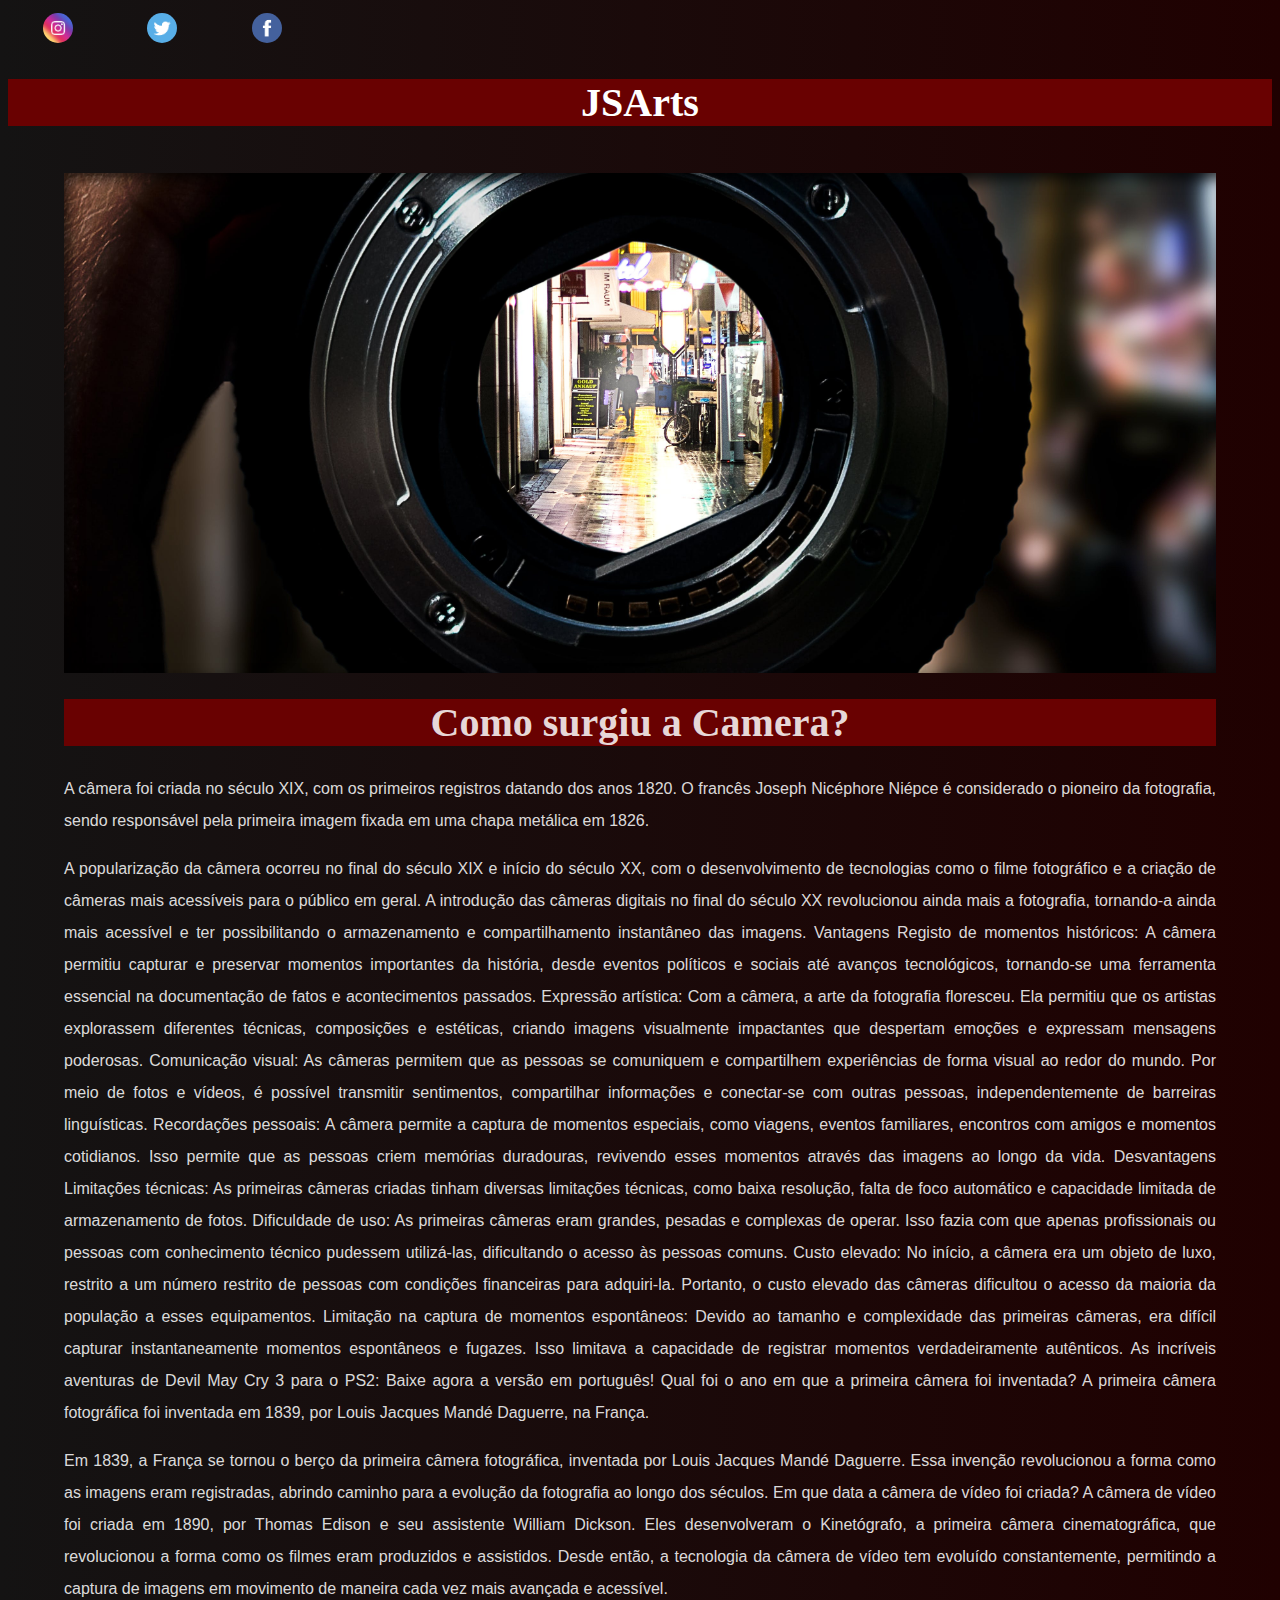
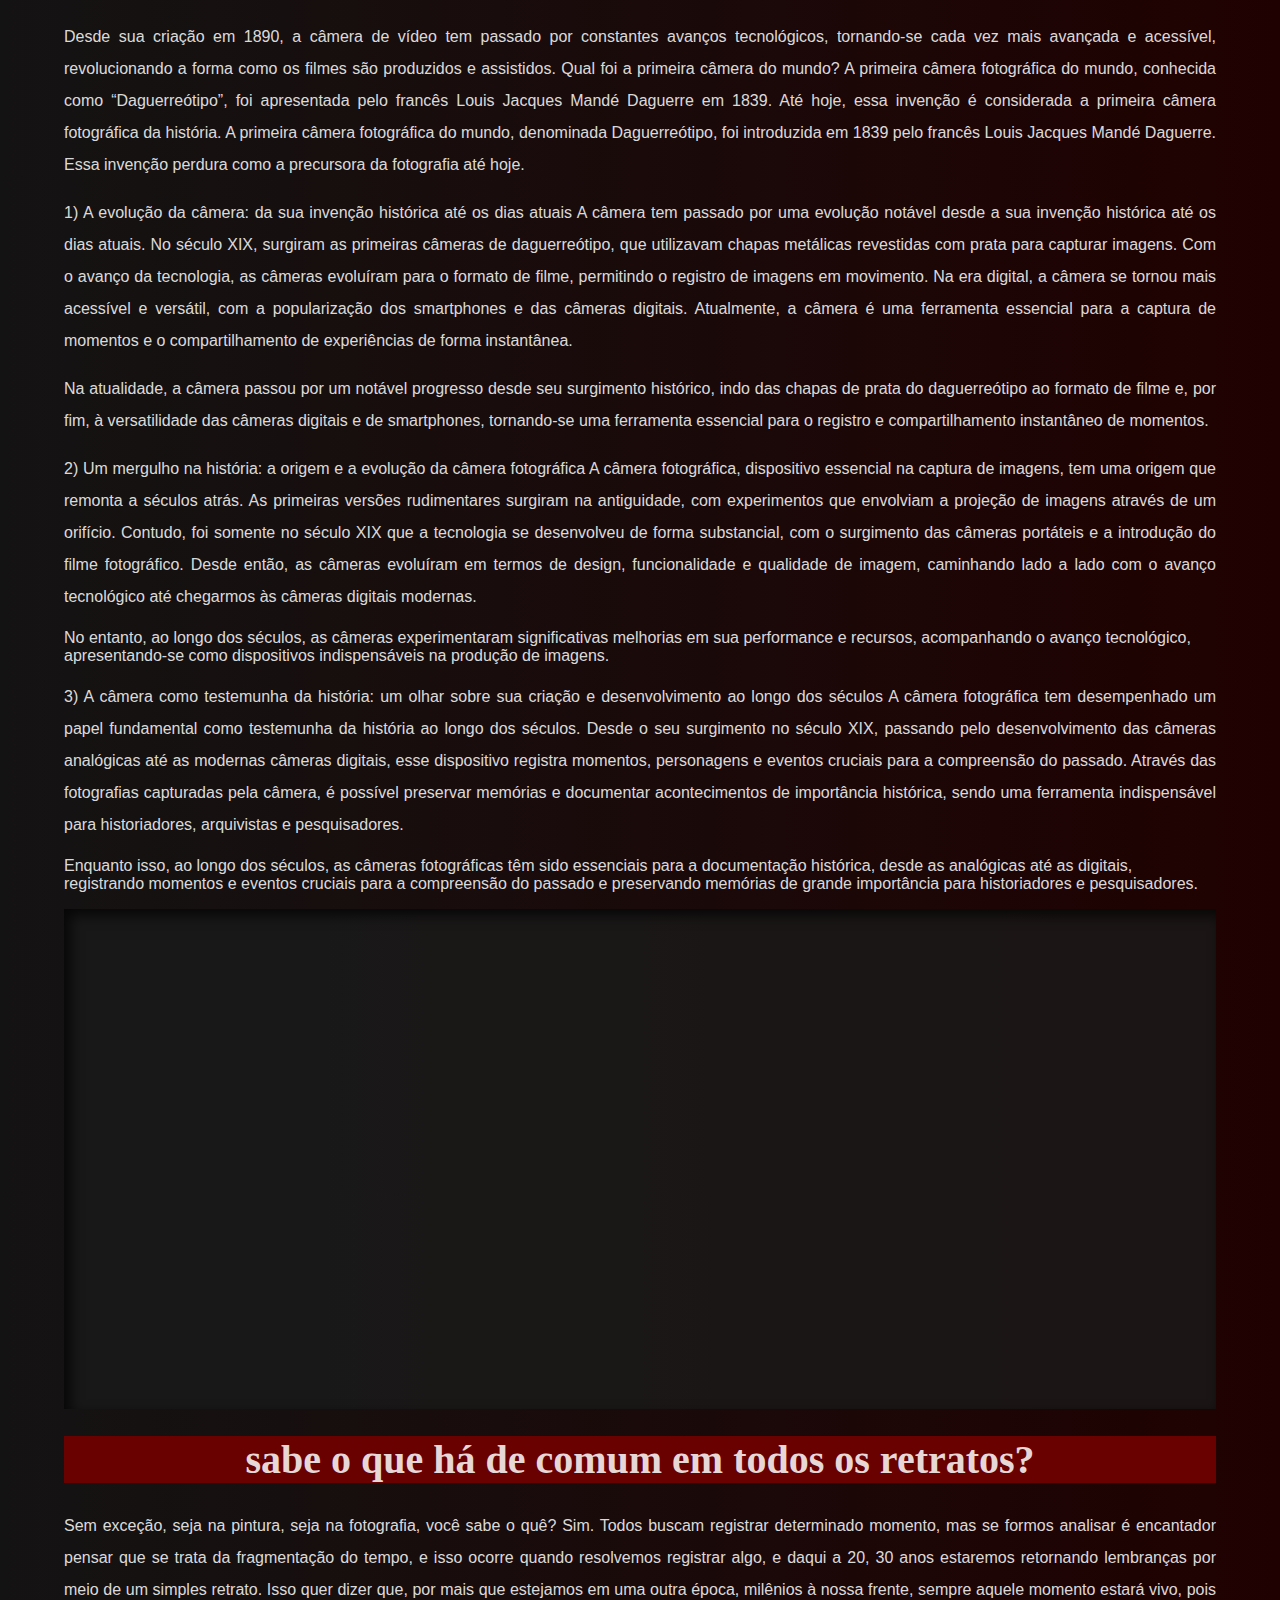
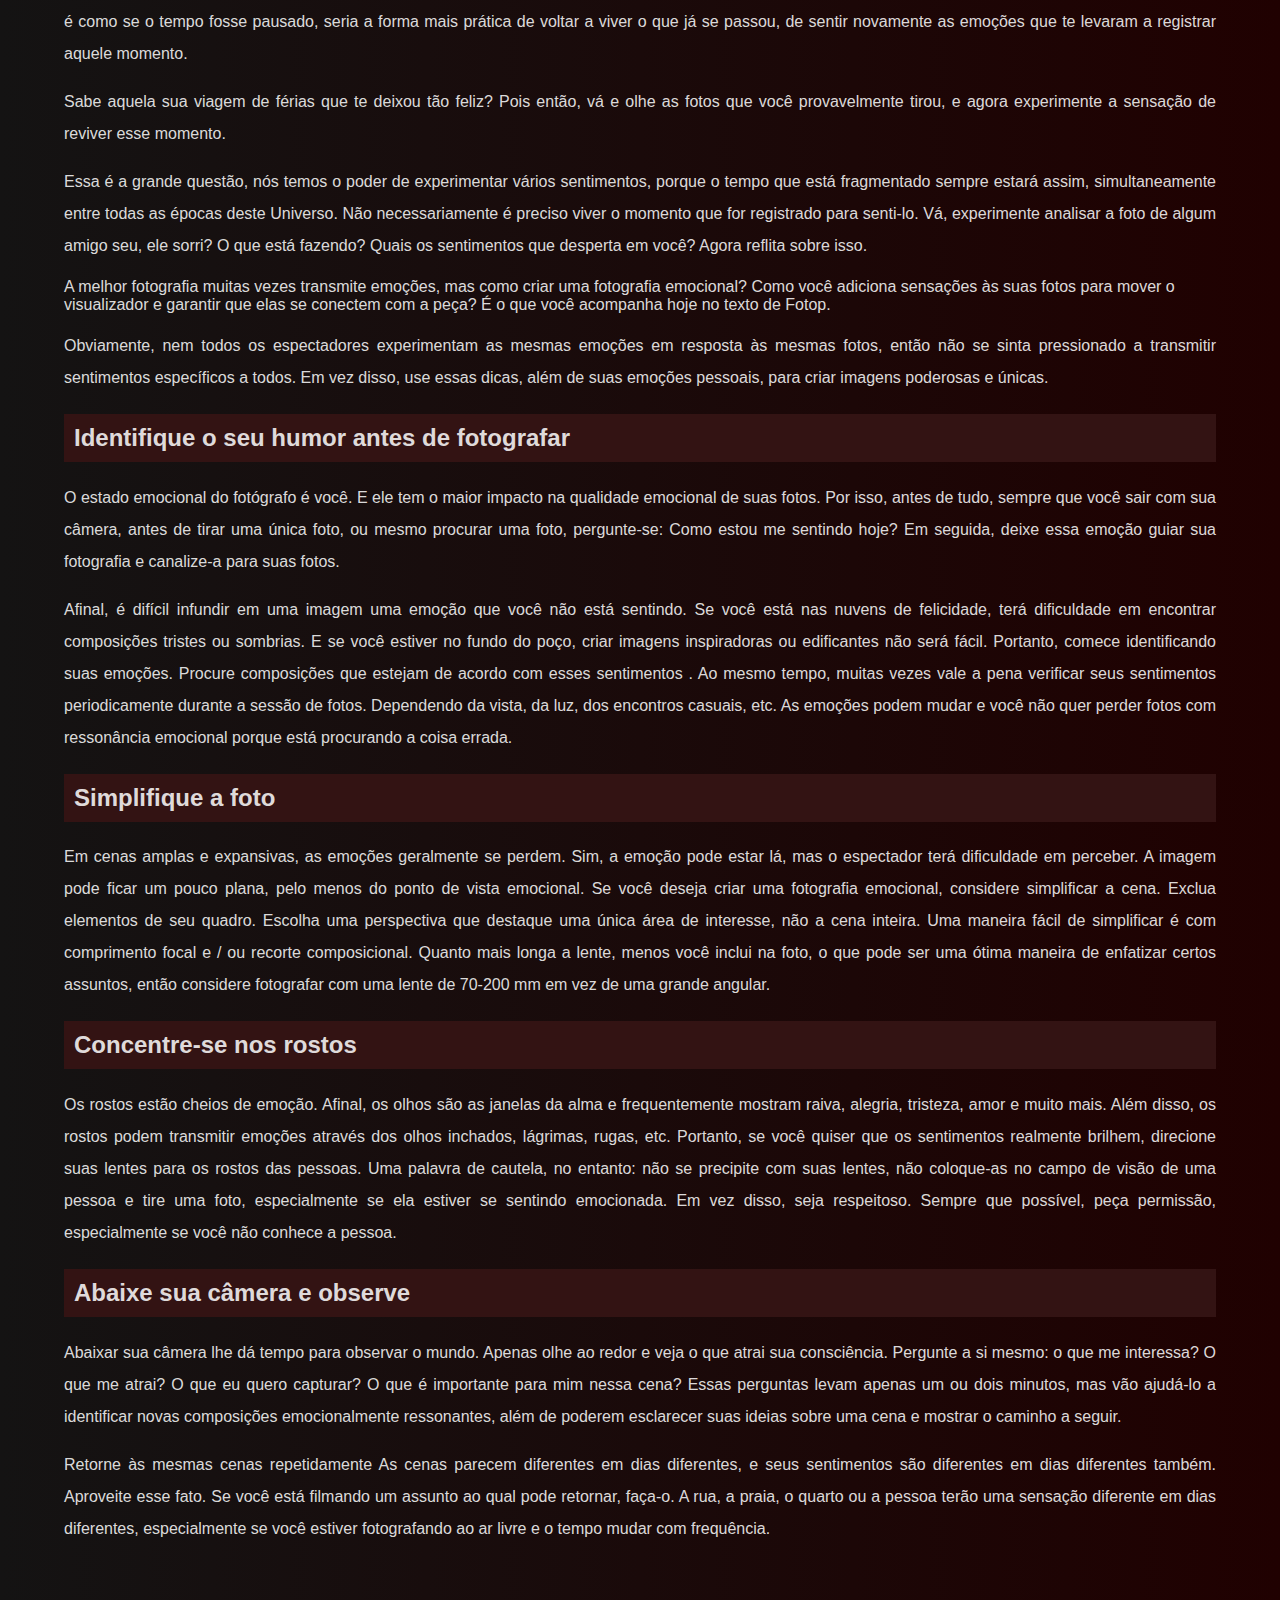
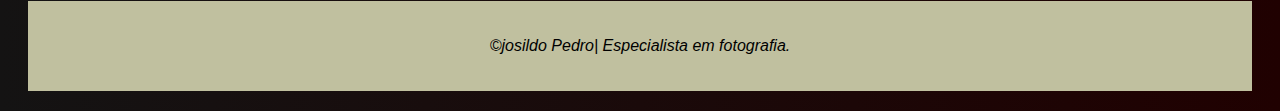
<file: projeto/index.html>
<!DOCTYPE html>
<html lang="pt-br">
<head>
    <meta charset="UTF-8">
    <meta name="viewport" content="width=device-width, initial-scale=1.0">
    <title>Fotografia</title>
    <link rel="shortcut icon" href="imagens/www.png" type="image/x-icon">
    <link rel="stylesheet" href="style.css">
</head>
<body>
    <header>
        
            <nav id="tela">
    
                <a href="https://instagram.com/josildo_jp?igshid=OGQ5ZDc2ODk2ZA==" target="_blank"><img src="imagens/logo-instagram.jpg" alt="instagram"></a>
                <a href="#"><img src="imagens/logo-twitter.jpg" alt="twitter"></a>
                <a href="#"><img src="imagens/logo-facebook.jpg" alt="facebook"></a>
    
        
            </nav>

        
        <div id="js">
            <h1>JSArts</h1>
        </div>

    </header>
    <main>
        <section class="img" id="img01">
         

        </section>
        <section class="msg">
                <h1>Como surgiu a Camera?</h1>
                <p>A câmera foi criada no século XIX, com os primeiros registros datando dos anos 1820. O francês Joseph Nicéphore Niépce é considerado o pioneiro da fotografia, sendo responsável pela primeira imagem fixada em uma chapa metálica em 1826.</p>
                    <p>
                        A popularização da câmera ocorreu no final do século XIX e início do século XX, com o desenvolvimento de tecnologias como o filme fotográfico e a criação de câmeras mais acessíveis para o público em geral. A introdução das câmeras digitais no final do século XX revolucionou ainda mais a fotografia, tornando-a ainda mais acessível e ter possibilitando o armazenamento e compartilhamento instantâneo das imagens.
                        Vantagens
                        Registo de momentos históricos: A câmera permitiu capturar e preservar momentos importantes da história, desde eventos políticos e sociais até avanços tecnológicos, tornando-se uma ferramenta essencial na documentação de fatos e acontecimentos passados.
                        Expressão artística: Com a câmera, a arte da fotografia floresceu. Ela permitiu que os artistas explorassem diferentes técnicas, composições e estéticas, criando imagens visualmente impactantes que despertam emoções e expressam mensagens poderosas.
                        Comunicação visual: As câmeras permitem que as pessoas se comuniquem e compartilhem experiências de forma visual ao redor do mundo. Por meio de fotos e vídeos, é possível transmitir sentimentos, compartilhar informações e conectar-se com outras pessoas, independentemente de barreiras linguísticas.
                        Recordações pessoais: A câmera permite a captura de momentos especiais, como viagens, eventos familiares, encontros com amigos e momentos cotidianos. Isso permite que as pessoas criem memórias duradouras, revivendo esses momentos através das imagens ao longo da vida.
                        Desvantagens
                        Limitações técnicas: As primeiras câmeras criadas tinham diversas limitações técnicas, como baixa resolução, falta de foco automático e capacidade limitada de armazenamento de fotos.
                        Dificuldade de uso: As primeiras câmeras eram grandes, pesadas e complexas de operar. Isso fazia com que apenas profissionais ou pessoas com conhecimento técnico pudessem utilizá-las, dificultando o acesso às pessoas comuns.
                        Custo elevado: No início, a câmera era um objeto de luxo, restrito a um número restrito de pessoas com condições financeiras para adquiri-la. Portanto, o custo elevado das câmeras dificultou o acesso da maioria da população a esses equipamentos.
                        Limitação na captura de momentos espontâneos: Devido ao tamanho e complexidade das primeiras câmeras, era difícil capturar instantaneamente momentos espontâneos e fugazes. Isso limitava a capacidade de registrar momentos verdadeiramente autênticos.
                          As incríveis aventuras de Devil May Cry 3 para o PS2: Baixe agora a versão em português!
                        Qual foi o ano em que a primeira câmera foi inventada?
                        A primeira câmera fotográfica foi inventada em 1839, por Louis Jacques Mandé Daguerre, na França.
                    </p>
                <p>
                    
                        Em 1839, a França se tornou o berço da primeira câmera fotográfica, inventada por Louis Jacques Mandé Daguerre. Essa invenção revolucionou a forma como as imagens eram registradas, abrindo caminho para a evolução da fotografia ao longo dos séculos.
                    
                        Em que data a câmera de vídeo foi criada?
                        A câmera de vídeo foi criada em 1890, por Thomas Edison e seu assistente William Dickson. Eles desenvolveram o Kinetógrafo, a primeira câmera cinematográfica, que revolucionou a forma como os filmes eram produzidos e assistidos. Desde então, a tecnologia da câmera de vídeo tem evoluído constantemente, permitindo a captura de imagens em movimento de maneira cada vez mais avançada e acessível.
                </p>
                <p>
                    
                        Desde sua criação em 1890, a câmera de vídeo tem passado por constantes avanços tecnológicos, tornando-se cada vez mais avançada e acessível, revolucionando a forma como os filmes são produzidos e assistidos.
                    
                        Qual foi a primeira câmera do mundo?
                        A primeira câmera fotográfica do mundo, conhecida como “Daguerreótipo”, foi apresentada pelo francês Louis Jacques Mandé Daguerre em 1839. Até hoje, essa invenção é considerada a primeira câmera fotográfica da história.
                    
                        A primeira câmera fotográfica do mundo, denominada Daguerreótipo, foi introduzida em 1839 pelo francês Louis Jacques Mandé Daguerre. Essa invenção perdura como a precursora da fotografia até hoje.
                </p>
                
                    <p>
                        1) A evolução da câmera: da sua invenção histórica até os dias atuais
                        A câmera tem passado por uma evolução notável desde a sua invenção histórica até os dias atuais. No século XIX, surgiram as primeiras câmeras de daguerreótipo, que utilizavam chapas metálicas revestidas com prata para capturar imagens. Com o avanço da tecnologia, as câmeras evoluíram para o formato de filme, permitindo o registro de imagens em movimento. Na era digital, a câmera se tornou mais acessível e versátil, com a popularização dos smartphones e das câmeras digitais. Atualmente, a câmera é uma ferramenta essencial para a captura de momentos e o compartilhamento de experiências de forma instantânea.
                    </p>
                
                    <p>Na atualidade, a câmera passou por um notável progresso desde seu surgimento histórico, indo das chapas de prata do daguerreótipo ao formato de filme e, por fim, à versatilidade das câmeras digitais e de smartphones, tornando-se uma ferramenta essencial para o registro e compartilhamento instantâneo de momentos.</p>
                    <p>
                        2) Um mergulho na história: a origem e a evolução da câmera fotográfica
                        A câmera fotográfica, dispositivo essencial na captura de imagens, tem uma origem que remonta a séculos atrás. As primeiras versões rudimentares surgiram na antiguidade, com experimentos que envolviam a projeção de imagens através de um orifício. Contudo, foi somente no século XIX que a tecnologia se desenvolveu de forma substancial, com o surgimento das câmeras portáteis e a introdução do filme fotográfico. Desde então, as câmeras evoluíram em termos de design, funcionalidade e qualidade de imagem, caminhando lado a lado com o avanço tecnológico até chegarmos às câmeras digitais modernas.
                    </p>
                
                    No entanto, ao longo dos séculos, as câmeras experimentaram significativas melhorias em sua performance e recursos, acompanhando o avanço tecnológico, apresentando-se como dispositivos indispensáveis na produção de imagens.
                
                    <p>
                        3) A câmera como testemunha da história: um olhar sobre sua criação e desenvolvimento ao longo dos séculos
                        A câmera fotográfica tem desempenhado um papel fundamental como testemunha da história ao longo dos séculos. Desde o seu surgimento no século XIX, passando pelo desenvolvimento das câmeras analógicas até as modernas câmeras digitais, esse dispositivo registra momentos, personagens e eventos cruciais para a compreensão do passado. Através das fotografias capturadas pela câmera, é possível preservar memórias e documentar acontecimentos de importância histórica, sendo uma ferramenta indispensável para historiadores, arquivistas e pesquisadores.
                    </p>
                
                    Enquanto isso, ao longo dos séculos, as câmeras fotográficas têm sido essenciais para a documentação histórica, desde as analógicas até as digitais, registrando momentos e eventos cruciais para a compreensão do passado e preservando memórias de grande importância para historiadores e pesquisadores.</p>
            
        </section>
        <section class="img" id="img02">
           

        </section>
        <section class="msg">
                <h1>sabe o que há de comum em todos os retratos?</h1>
                
                <p>Sem exceção, seja na pintura, seja na fotografia, você sabe o quê? Sim. Todos buscam registrar determinado momento, mas se formos analisar é encantador pensar que se trata da fragmentação do tempo, e isso ocorre quando resolvemos registrar algo, e daqui a 20, 30 anos estaremos retornando lembranças por meio de um simples retrato. Isso quer dizer que, por mais que estejamos em uma outra época, milênios à nossa frente, sempre aquele momento estará vivo, pois é como se o tempo fosse pausado, seria a forma mais prática de voltar a viver o que já se passou, de sentir novamente as emoções que te levaram a registrar aquele momento.</p>

            <p>Sabe aquela sua viagem de férias que te deixou tão feliz? Pois então, vá e olhe as fotos que você provavelmente tirou, e agora experimente a sensação de reviver esse momento.</p>
                
            <p>Essa é a grande questão, nós temos o poder de experimentar vários sentimentos, porque o tempo que está fragmentado sempre estará assim, simultaneamente entre todas as épocas deste Universo. Não necessariamente é preciso viver o momento que for registrado para senti-lo. Vá, experimente analisar a foto de algum amigo seu, ele sorri? O que está fazendo? Quais os sentimentos que desperta em você? Agora reflita sobre isso.</p>
            A melhor fotografia muitas vezes transmite emoções, mas como criar uma fotografia emocional? Como você adiciona sensações às suas fotos para mover o visualizador e garantir que elas se conectem com a peça? É o que você acompanha hoje no texto de Fotop.

            <p>
                 Obviamente, nem todos os espectadores experimentam as mesmas emoções em resposta às mesmas fotos, então não se sinta pressionado a transmitir sentimentos específicos a todos. Em vez disso, use essas dicas, além de suas emoções pessoais, para criar imagens poderosas e únicas.</p>
    
                 <h2>Identifique o seu humor antes de fotografar</h2>
        

                <p>O estado emocional do fotógrafo é você. E ele tem o maior impacto na qualidade emocional de suas fotos. Por isso, antes de tudo, sempre que você sair com sua câmera, antes de tirar uma única foto, ou mesmo procurar uma foto, pergunte-se: Como estou me sentindo hoje? Em seguida, deixe essa emoção guiar sua fotografia e canalize-a para suas fotos.</p>

                <p>
                    Afinal, é difícil infundir em uma imagem uma emoção que você não está sentindo. Se você está nas nuvens de felicidade, terá dificuldade em encontrar composições tristes ou sombrias. E se você estiver no fundo do poço, criar imagens inspiradoras ou edificantes não será fácil. Portanto, comece identificando suas emoções. Procure composições que estejam de acordo com esses sentimentos .
                    Ao mesmo tempo, muitas vezes vale a pena verificar seus sentimentos periodicamente durante a sessão de fotos. Dependendo da vista, da luz, dos encontros casuais, etc. As emoções podem mudar e você não quer perder fotos com ressonância emocional porque está procurando a coisa errada.
                </p>

                
                    <h2>Simplifique a foto</h2>

                    <p>Em cenas amplas e expansivas, as emoções geralmente se perdem. Sim, a emoção pode estar lá, mas o espectador terá dificuldade em perceber. A imagem pode ficar um pouco plana, pelo menos do ponto de vista emocional.
                    Se você deseja criar uma fotografia emocional, considere simplificar a cena. Exclua elementos de seu quadro. Escolha uma perspectiva que destaque uma única área de interesse, não a cena inteira. Uma maneira fácil de simplificar é com comprimento focal e / ou recorte composicional.
                    Quanto mais longa a lente, menos você inclui na foto, o que pode ser uma ótima maneira de enfatizar certos assuntos, então considere fotografar com uma lente de 70-200 mm em vez de uma grande angular.
                </p>

                
                    <h2>Concentre-se nos rostos</h2>

                    <p>Os rostos estão cheios de emoção. Afinal, os olhos são as janelas da alma e frequentemente mostram raiva, alegria, tristeza, amor e muito mais. Além disso, os rostos podem transmitir emoções através dos olhos inchados, lágrimas, rugas, etc. Portanto, se você quiser que os sentimentos realmente brilhem, direcione suas lentes para os rostos das pessoas.
                    Uma palavra de cautela, no entanto: não se precipite com suas lentes, não coloque-as no campo de visão de uma pessoa e tire uma foto, especialmente se ela estiver se sentindo emocionada. Em vez disso, seja respeitoso. Sempre que possível, peça permissão, especialmente se você não conhece a pessoa.
                </p>

                
                    <h2>Abaixe sua câmera e observe</h2>

                   <p> Abaixar sua câmera lhe dá tempo para observar o mundo. Apenas olhe ao redor e veja o que atrai sua consciência. Pergunte a si mesmo: o que me interessa? O que me atrai? O que eu quero capturar? O que é importante para mim nessa cena?
                    Essas perguntas levam apenas um ou dois minutos, mas vão ajudá-lo a identificar novas composições emocionalmente ressonantes, além de poderem esclarecer suas ideias sobre uma cena e mostrar o caminho a seguir.
                </p>

                <p>
                    Retorne às mesmas cenas repetidamente
                    As cenas parecem diferentes em dias diferentes, e seus sentimentos são diferentes em dias diferentes também. Aproveite esse fato. Se você está filmando um assunto ao qual pode retornar, faça-o. A rua, a praia, o quarto ou a pessoa terão uma sensação diferente em dias diferentes, especialmente se você estiver fotografando ao ar livre e o tempo mudar com frequência.
                </p>
                        </section>

    </main>
    <footer>
        <p>
            &copy;josildo Pedro| Especialista em fotografia.
        </p>
    </footer>
    
</body>
</html>
</file>
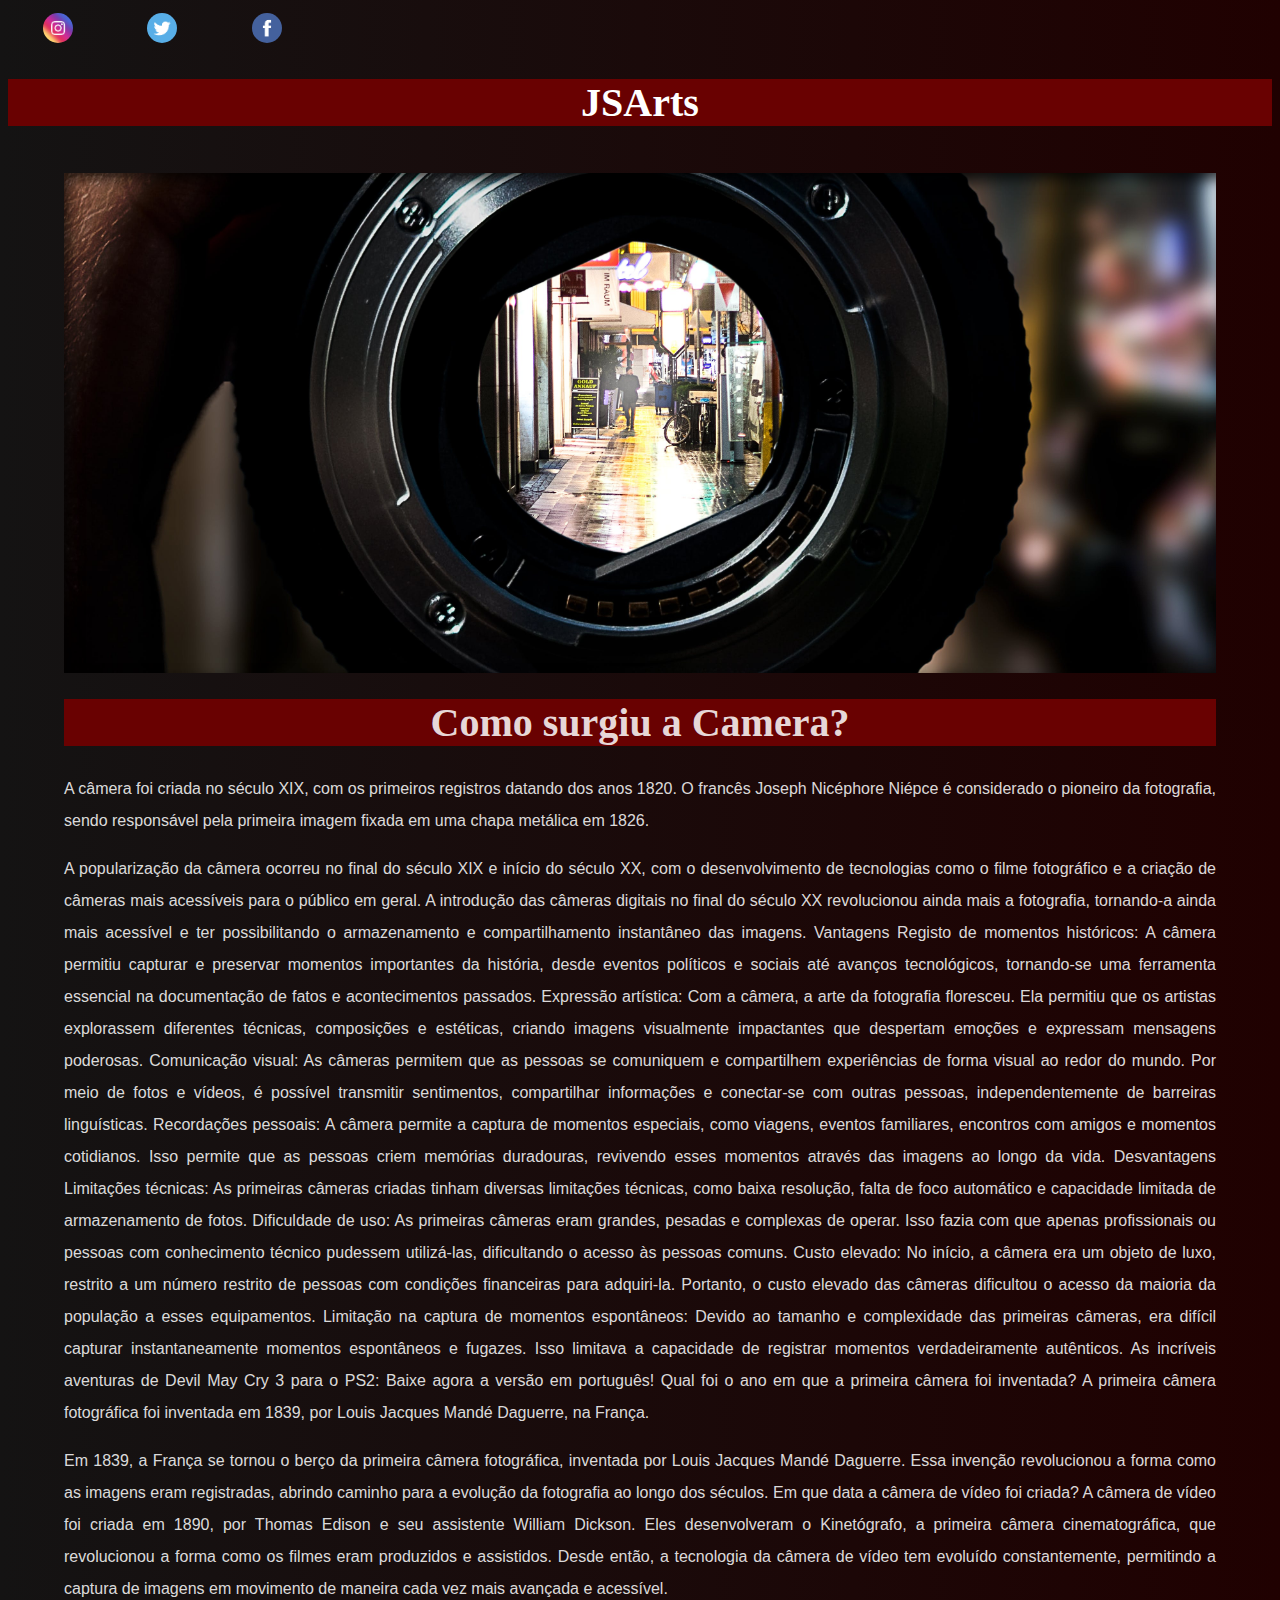
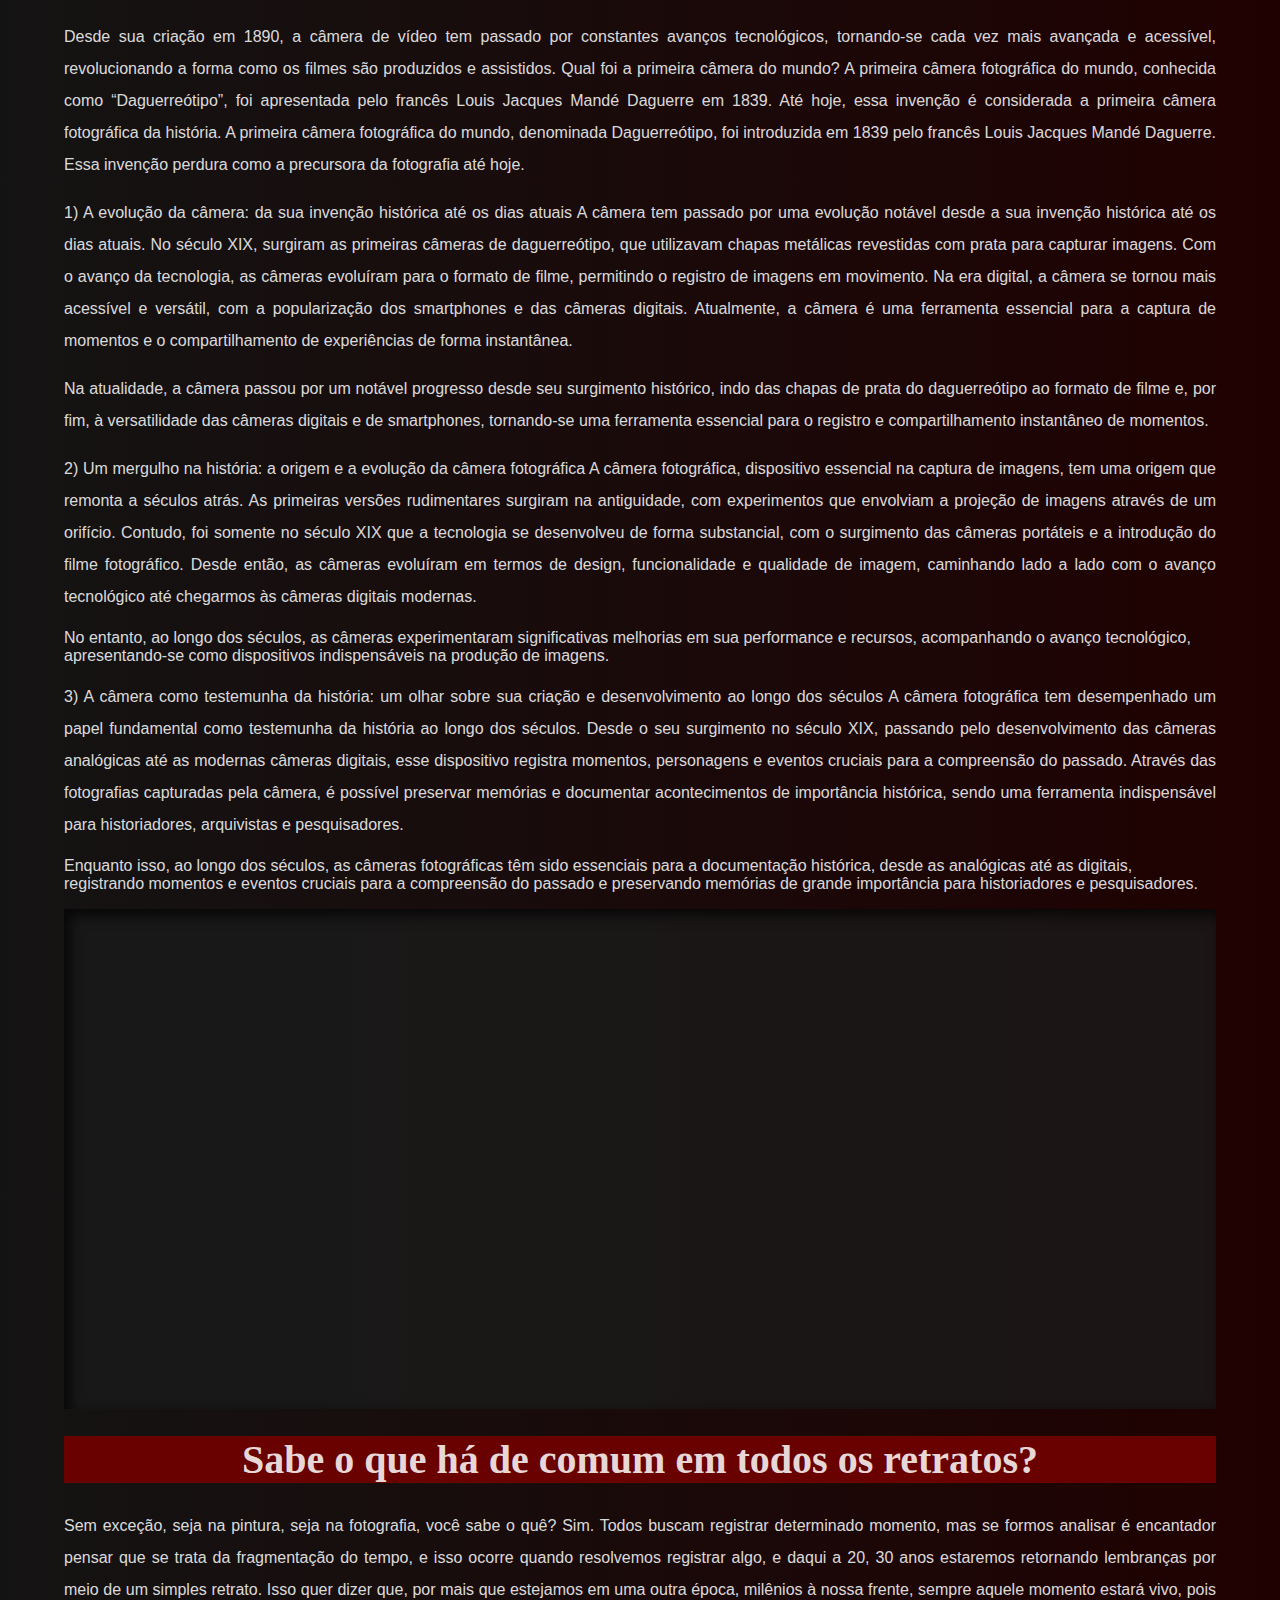
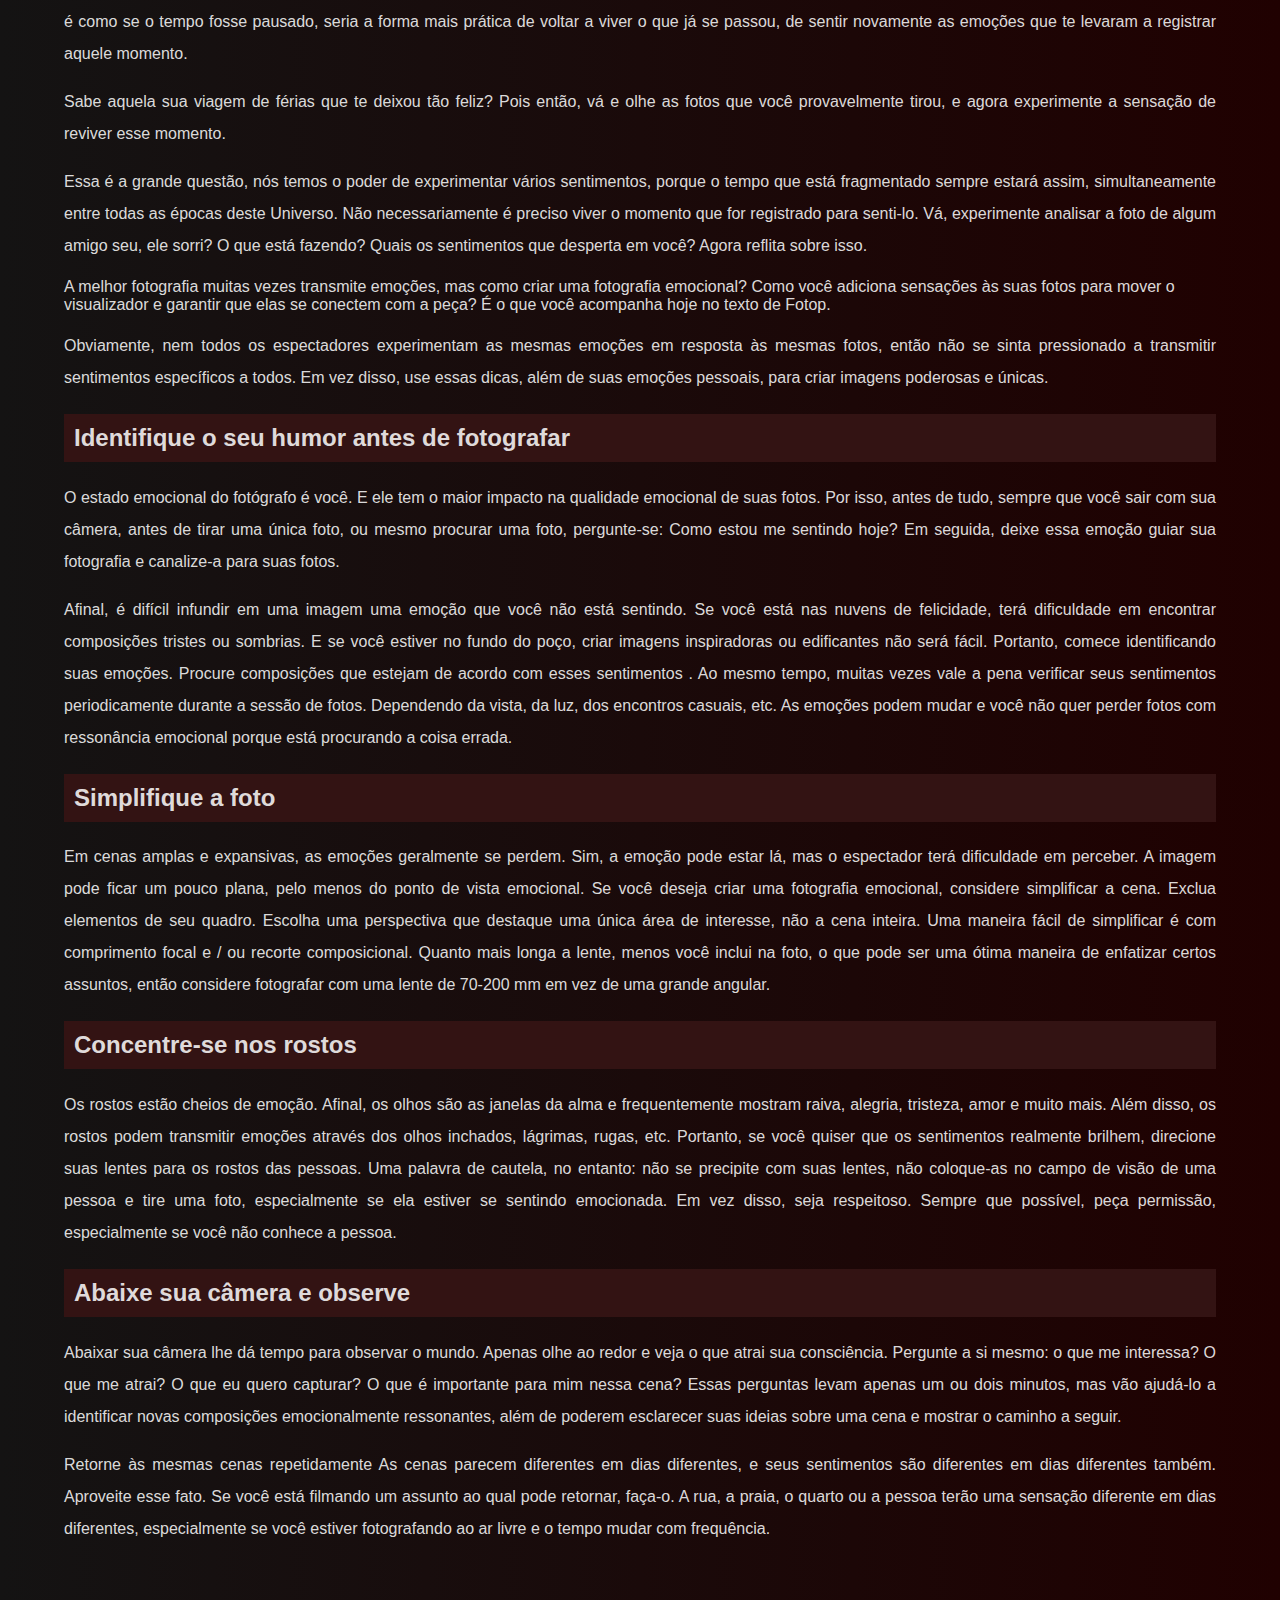
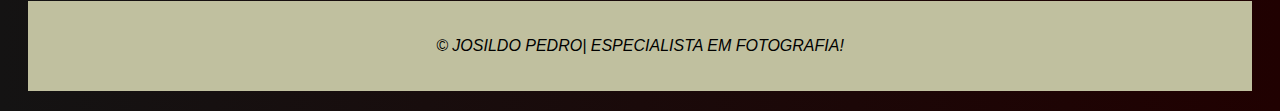
<file: projeto/index.html.html>
<!DOCTYPE html>
<html lang="pt-br">
<head>
    <meta charset="UTF-8">
    <meta name="viewport" content="width=device-width, initial-scale=1.0">
    <title>Fotografia</title>
    <link rel="shortcut icon" href="imagens/www.png" type="image/x-icon">
    <link rel="stylesheet" href="style.css">
    
</head>
<body>
    <header>
        
            <nav>
    
                <a href="https://instagram.com/josildo_jp?igshid=OGQ5ZDc2ODk2ZA==" target="_blank"><img src="imagens/logo-instagram.jpg" alt="instagram"></a>
                <a href="#"><img src="imagens/logo-twitter.jpg" alt="twitter"></a>
                <a href="#"><img src="imagens/logo-facebook.jpg" alt="facebook"></a>
             
    
        
            </nav>

        
        <div id="js">
            <h1>JSArts</h1>
        </div>

    </header>
    <main>
        <section class="img" id="img01">
         

        </section>
        <section class="msg">
                <h1>Como surgiu a Camera?</h1>
                <p>A câmera foi criada no século XIX, com os primeiros registros datando dos anos 1820. O francês Joseph Nicéphore Niépce é considerado o pioneiro da fotografia, sendo responsável pela primeira imagem fixada em uma chapa metálica em 1826.</p>
                    <p>
                        A popularização da câmera ocorreu no final do século XIX e início do século XX, com o desenvolvimento de tecnologias como o filme fotográfico e a criação de câmeras mais acessíveis para o público em geral. A introdução das câmeras digitais no final do século XX revolucionou ainda mais a fotografia, tornando-a ainda mais acessível e ter possibilitando o armazenamento e compartilhamento instantâneo das imagens.
                        Vantagens
                        Registo de momentos históricos: A câmera permitiu capturar e preservar momentos importantes da história, desde eventos políticos e sociais até avanços tecnológicos, tornando-se uma ferramenta essencial na documentação de fatos e acontecimentos passados.
                        Expressão artística: Com a câmera, a arte da fotografia floresceu. Ela permitiu que os artistas explorassem diferentes técnicas, composições e estéticas, criando imagens visualmente impactantes que despertam emoções e expressam mensagens poderosas.
                        Comunicação visual: As câmeras permitem que as pessoas se comuniquem e compartilhem experiências de forma visual ao redor do mundo. Por meio de fotos e vídeos, é possível transmitir sentimentos, compartilhar informações e conectar-se com outras pessoas, independentemente de barreiras linguísticas.
                        Recordações pessoais: A câmera permite a captura de momentos especiais, como viagens, eventos familiares, encontros com amigos e momentos cotidianos. Isso permite que as pessoas criem memórias duradouras, revivendo esses momentos através das imagens ao longo da vida.
                        Desvantagens
                        Limitações técnicas: As primeiras câmeras criadas tinham diversas limitações técnicas, como baixa resolução, falta de foco automático e capacidade limitada de armazenamento de fotos.
                        Dificuldade de uso: As primeiras câmeras eram grandes, pesadas e complexas de operar. Isso fazia com que apenas profissionais ou pessoas com conhecimento técnico pudessem utilizá-las, dificultando o acesso às pessoas comuns.
                        Custo elevado: No início, a câmera era um objeto de luxo, restrito a um número restrito de pessoas com condições financeiras para adquiri-la. Portanto, o custo elevado das câmeras dificultou o acesso da maioria da população a esses equipamentos.
                        Limitação na captura de momentos espontâneos: Devido ao tamanho e complexidade das primeiras câmeras, era difícil capturar instantaneamente momentos espontâneos e fugazes. Isso limitava a capacidade de registrar momentos verdadeiramente autênticos.
                          As incríveis aventuras de Devil May Cry 3 para o PS2: Baixe agora a versão em português!
                        Qual foi o ano em que a primeira câmera foi inventada?
                        A primeira câmera fotográfica foi inventada em 1839, por Louis Jacques Mandé Daguerre, na França.
                    </p>
                <p>
                    
                        Em 1839, a França se tornou o berço da primeira câmera fotográfica, inventada por Louis Jacques Mandé Daguerre. Essa invenção revolucionou a forma como as imagens eram registradas, abrindo caminho para a evolução da fotografia ao longo dos séculos.
                    
                        Em que data a câmera de vídeo foi criada?
                        A câmera de vídeo foi criada em 1890, por Thomas Edison e seu assistente William Dickson. Eles desenvolveram o Kinetógrafo, a primeira câmera cinematográfica, que revolucionou a forma como os filmes eram produzidos e assistidos. Desde então, a tecnologia da câmera de vídeo tem evoluído constantemente, permitindo a captura de imagens em movimento de maneira cada vez mais avançada e acessível.
                </p>
                <p>
                    
                        Desde sua criação em 1890, a câmera de vídeo tem passado por constantes avanços tecnológicos, tornando-se cada vez mais avançada e acessível, revolucionando a forma como os filmes são produzidos e assistidos.
                    
                        Qual foi a primeira câmera do mundo?
                        A primeira câmera fotográfica do mundo, conhecida como “Daguerreótipo”, foi apresentada pelo francês Louis Jacques Mandé Daguerre em 1839. Até hoje, essa invenção é considerada a primeira câmera fotográfica da história.
                    
                        A primeira câmera fotográfica do mundo, denominada Daguerreótipo, foi introduzida em 1839 pelo francês Louis Jacques Mandé Daguerre. Essa invenção perdura como a precursora da fotografia até hoje.
                </p>
                
                    <p>
                        1) A evolução da câmera: da sua invenção histórica até os dias atuais
                        A câmera tem passado por uma evolução notável desde a sua invenção histórica até os dias atuais. No século XIX, surgiram as primeiras câmeras de daguerreótipo, que utilizavam chapas metálicas revestidas com prata para capturar imagens. Com o avanço da tecnologia, as câmeras evoluíram para o formato de filme, permitindo o registro de imagens em movimento. Na era digital, a câmera se tornou mais acessível e versátil, com a popularização dos smartphones e das câmeras digitais. Atualmente, a câmera é uma ferramenta essencial para a captura de momentos e o compartilhamento de experiências de forma instantânea.
                    </p>
                
                    <p>Na atualidade, a câmera passou por um notável progresso desde seu surgimento histórico, indo das chapas de prata do daguerreótipo ao formato de filme e, por fim, à versatilidade das câmeras digitais e de smartphones, tornando-se uma ferramenta essencial para o registro e compartilhamento instantâneo de momentos.</p>
                    <p>
                        2) Um mergulho na história: a origem e a evolução da câmera fotográfica
                        A câmera fotográfica, dispositivo essencial na captura de imagens, tem uma origem que remonta a séculos atrás. As primeiras versões rudimentares surgiram na antiguidade, com experimentos que envolviam a projeção de imagens através de um orifício. Contudo, foi somente no século XIX que a tecnologia se desenvolveu de forma substancial, com o surgimento das câmeras portáteis e a introdução do filme fotográfico. Desde então, as câmeras evoluíram em termos de design, funcionalidade e qualidade de imagem, caminhando lado a lado com o avanço tecnológico até chegarmos às câmeras digitais modernas.
                    </p>
                
                    No entanto, ao longo dos séculos, as câmeras experimentaram significativas melhorias em sua performance e recursos, acompanhando o avanço tecnológico, apresentando-se como dispositivos indispensáveis na produção de imagens.
                
                    <p>
                        3) A câmera como testemunha da história: um olhar sobre sua criação e desenvolvimento ao longo dos séculos
                        A câmera fotográfica tem desempenhado um papel fundamental como testemunha da história ao longo dos séculos. Desde o seu surgimento no século XIX, passando pelo desenvolvimento das câmeras analógicas até as modernas câmeras digitais, esse dispositivo registra momentos, personagens e eventos cruciais para a compreensão do passado. Através das fotografias capturadas pela câmera, é possível preservar memórias e documentar acontecimentos de importância histórica, sendo uma ferramenta indispensável para historiadores, arquivistas e pesquisadores.
                    </p>
                
                    Enquanto isso, ao longo dos séculos, as câmeras fotográficas têm sido essenciais para a documentação histórica, desde as analógicas até as digitais, registrando momentos e eventos cruciais para a compreensão do passado e preservando memórias de grande importância para historiadores e pesquisadores.</p>
            
        </section>
        <section class="img" id="img02">
           

        </section>
        <section class="msg">
                <h1>Sabe o que há de comum em todos os retratos?</h1>
                
                <p>Sem exceção, seja na pintura, seja na fotografia, você sabe o quê? Sim. Todos buscam registrar determinado momento, mas se formos analisar é encantador pensar que se trata da fragmentação do tempo, e isso ocorre quando resolvemos registrar algo, e daqui a 20, 30 anos estaremos retornando lembranças por meio de um simples retrato. Isso quer dizer que, por mais que estejamos em uma outra época, milênios à nossa frente, sempre aquele momento estará vivo, pois é como se o tempo fosse pausado, seria a forma mais prática de voltar a viver o que já se passou, de sentir novamente as emoções que te levaram a registrar aquele momento.</p>

            <p>Sabe aquela sua viagem de férias que te deixou tão feliz? Pois então, vá e olhe as fotos que você provavelmente tirou, e agora experimente a sensação de reviver esse momento.</p>
                
            <p>Essa é a grande questão, nós temos o poder de experimentar vários sentimentos, porque o tempo que está fragmentado sempre estará assim, simultaneamente entre todas as épocas deste Universo. Não necessariamente é preciso viver o momento que for registrado para senti-lo. Vá, experimente analisar a foto de algum amigo seu, ele sorri? O que está fazendo? Quais os sentimentos que desperta em você? Agora reflita sobre isso.</p>
            A melhor fotografia muitas vezes transmite emoções, mas como criar uma fotografia emocional? Como você adiciona sensações às suas fotos para mover o visualizador e garantir que elas se conectem com a peça? É o que você acompanha hoje no texto de Fotop.

            <p>
                 Obviamente, nem todos os espectadores experimentam as mesmas emoções em resposta às mesmas fotos, então não se sinta pressionado a transmitir sentimentos específicos a todos. Em vez disso, use essas dicas, além de suas emoções pessoais, para criar imagens poderosas e únicas.</p>
    
                 <h2>Identifique o seu humor antes de fotografar</h2>
        

                <p>O estado emocional do fotógrafo é você. E ele tem o maior impacto na qualidade emocional de suas fotos. Por isso, antes de tudo, sempre que você sair com sua câmera, antes de tirar uma única foto, ou mesmo procurar uma foto, pergunte-se: Como estou me sentindo hoje? Em seguida, deixe essa emoção guiar sua fotografia e canalize-a para suas fotos.</p>

                <p>
                    Afinal, é difícil infundir em uma imagem uma emoção que você não está sentindo. Se você está nas nuvens de felicidade, terá dificuldade em encontrar composições tristes ou sombrias. E se você estiver no fundo do poço, criar imagens inspiradoras ou edificantes não será fácil. Portanto, comece identificando suas emoções. Procure composições que estejam de acordo com esses sentimentos .
                    Ao mesmo tempo, muitas vezes vale a pena verificar seus sentimentos periodicamente durante a sessão de fotos. Dependendo da vista, da luz, dos encontros casuais, etc. As emoções podem mudar e você não quer perder fotos com ressonância emocional porque está procurando a coisa errada.
                </p>

                
                    <h2>Simplifique a foto</h2>

                    <p>Em cenas amplas e expansivas, as emoções geralmente se perdem. Sim, a emoção pode estar lá, mas o espectador terá dificuldade em perceber. A imagem pode ficar um pouco plana, pelo menos do ponto de vista emocional.
                    Se você deseja criar uma fotografia emocional, considere simplificar a cena. Exclua elementos de seu quadro. Escolha uma perspectiva que destaque uma única área de interesse, não a cena inteira. Uma maneira fácil de simplificar é com comprimento focal e / ou recorte composicional.
                    Quanto mais longa a lente, menos você inclui na foto, o que pode ser uma ótima maneira de enfatizar certos assuntos, então considere fotografar com uma lente de 70-200 mm em vez de uma grande angular.
                </p>

                
                    <h2>Concentre-se nos rostos</h2>

                    <p>Os rostos estão cheios de emoção. Afinal, os olhos são as janelas da alma e frequentemente mostram raiva, alegria, tristeza, amor e muito mais. Além disso, os rostos podem transmitir emoções através dos olhos inchados, lágrimas, rugas, etc. Portanto, se você quiser que os sentimentos realmente brilhem, direcione suas lentes para os rostos das pessoas.
                    Uma palavra de cautela, no entanto: não se precipite com suas lentes, não coloque-as no campo de visão de uma pessoa e tire uma foto, especialmente se ela estiver se sentindo emocionada. Em vez disso, seja respeitoso. Sempre que possível, peça permissão, especialmente se você não conhece a pessoa.
                </p>

                
                    <h2>Abaixe sua câmera e observe</h2>

                   <p> Abaixar sua câmera lhe dá tempo para observar o mundo. Apenas olhe ao redor e veja o que atrai sua consciência. Pergunte a si mesmo: o que me interessa? O que me atrai? O que eu quero capturar? O que é importante para mim nessa cena?
                    Essas perguntas levam apenas um ou dois minutos, mas vão ajudá-lo a identificar novas composições emocionalmente ressonantes, além de poderem esclarecer suas ideias sobre uma cena e mostrar o caminho a seguir.
                </p>

                <p>
                    Retorne às mesmas cenas repetidamente
                    As cenas parecem diferentes em dias diferentes, e seus sentimentos são diferentes em dias diferentes também. Aproveite esse fato. Se você está filmando um assunto ao qual pode retornar, faça-o. A rua, a praia, o quarto ou a pessoa terão uma sensação diferente em dias diferentes, especialmente se você estiver fotografando ao ar livre e o tempo mudar com frequência.
                </p>
                        </section>

    </main>
   <footer>
    <p>
        &copy; JOSILDO PEDRO| ESPECIALISTA EM FOTOGRAFIA!
    </p>
   </footer>
    
</body>
</html>
</file>
<file: projeto/style.css>
@charset "UFT-8";



body{
    font-family: 'Franklin Gothic Medium', 'Arial Narrow', Arial, sans-serif;
    background-image: linear-gradient(to right,rgb(20, 19, 19), rgb(32, 1, 1));


}


h1{
    font-family: 'Times New Roman', Times, serif;
    font-size: 2.5em;
    text-align: center;
    background-color: rgb(105, 1, 1);
    
    
}

div#js{
    background-color: brown;
    color: white;


}
div#tela{
    font-family: 'Lucida Sans', 'Lucida Sans Regular', 'Lucida Grande', 'Lucida Sans Unicode', Geneva, Verdana, sans-serif;
    color: white;
    
}
main{
    padding: 20px;
    border-radius: 20px;
    width: 90vw;
    margin: auto;
   


}

section#img02{
    background-image: url('imagens/pexels-jessica-lewis-593324.jpg');
    background-position: right center;
    background-size: cover;
    height: 500px;
    width: 90vw;
    position: center, center;
}

section#img01{
    background-image: url('imagens/pexels-marek-339379.jpg');
    background-position: right center;
    background-size: cover;
    height: 500px;
    width: 90vw;
    position: center center;
}
section.img{
    background-color: rgba(27, 27, 27, 0.788);
    color: white;
    box-shadow: inset 6px 6px 13px 0px rgba(0, 0, 0, 0.733) ;
    background-attachment: fixed;
}


nav > a{
    color: white;
    border-radius: 5px;
    text-decoration: none;
    font-weight: bold;
    transition-duration: 0.5s;
    margin: 30px;
    
}
section.msg{
    color: rgba(255, 255, 255, 0.863);
    margin: auto;
}


main p{
    text-align: justify;
    line-height: 2em;

}


nav > a > img{
    width: 30px;
    height: 30px;
    border-radius: 70px;
    padding: 5px;
    margin: auto;
    

}
h2{
    padding: 10px;
    background-color: rgb(51, 19, 19);
    font-family: 'Segoe UI', Tahoma, Geneva, Verdana, sans-serif;
}
footer{
    background-color: rgb(192, 192, 159);
    text-align: center;
    font-family: Impact, Haettenschweiler, 'Arial Narrow Bold', sans-serif;
    font-style: italic;
    padding: 20px;
    margin: 20px;
}
</file>
